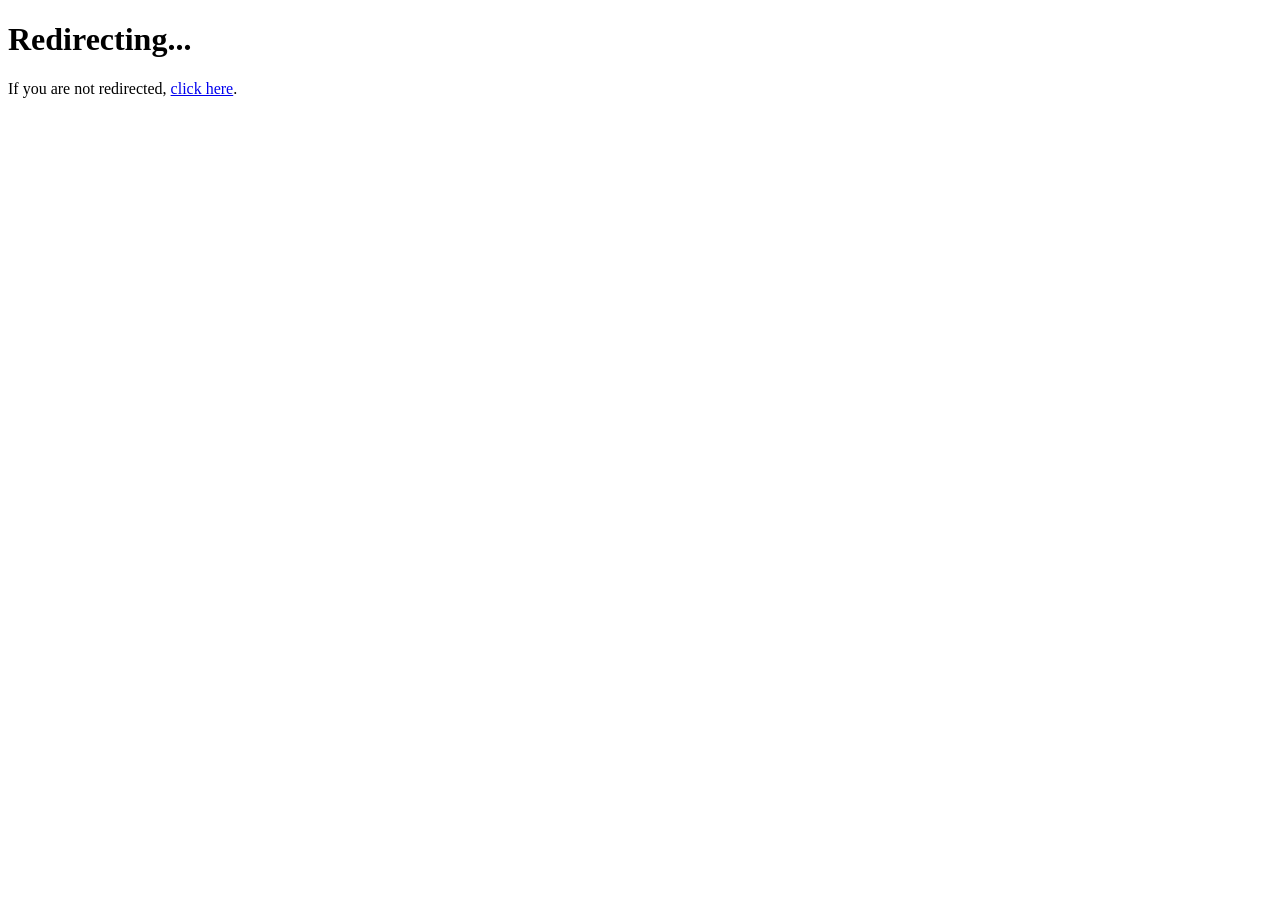
<file: index.html>
<!DOCTYPE html>
<html lang="en">
<head>
    <meta charset="UTF-8">
    <meta name="viewport" content="width=device-width, initial-scale=1.0">
    <title>Redirecting...</title>
    <meta http-equiv="refresh" content="2;url=https://nukstudios.xyz/home">
    <script>
        setTimeout(function() {
            window.location.href = "https://nukstudios.xyz/home";
        }, 2000);
    </script>
</head>
<body>
    <h1>Redirecting...</h1>
    <p>If you are not redirected, <a href="https://nukstudios.xyz/home">click here</a>.</p>
</body>
</html>
</file>
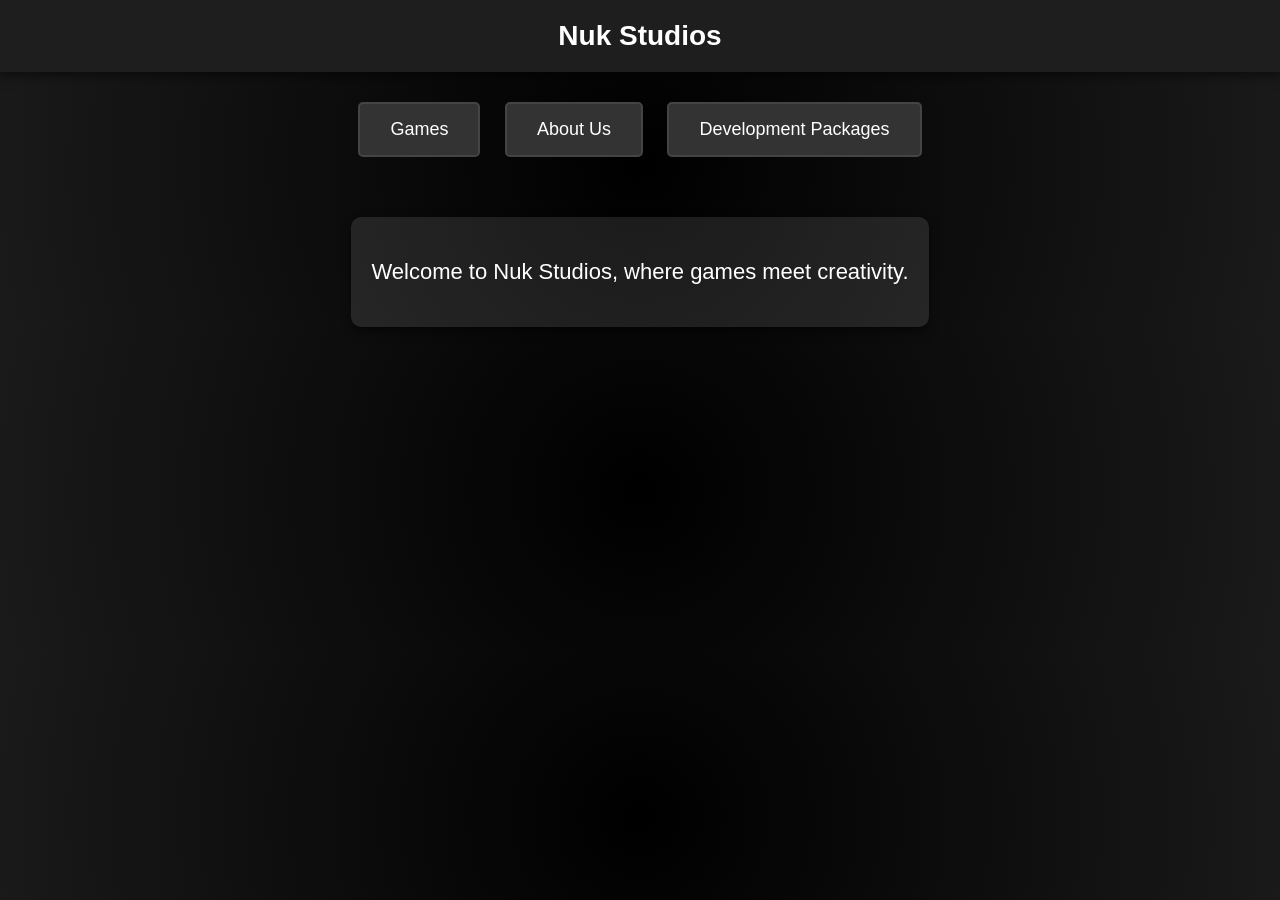
<file: home/index.html>
<!DOCTYPE html>
<html lang="en">
<head>
    <meta charset="UTF-8">
    <meta name="viewport" content="width=device-width, initial-scale=1.0">
    <title>Nuk Studios</title>
    <style>
        body {
            font-family: Arial, sans-serif;
            margin: 0;
            padding: 0;
            background: radial-gradient(circle, #000000, #1a1a1a);
            color: white;
            text-align: center;
        }
        header {
            background: #1e1e1e;
            padding: 20px;
            font-size: 28px;
            font-weight: bold;
            box-shadow: 0px 4px 10px rgba(0, 0, 0, 0.5);
        }
        .nav-buttons {
            margin-top: 20px;
        }
        .nav-buttons button {
            background: #333;
            border: 2px solid #444;
            color: white;
            padding: 15px 30px;
            margin: 10px;
            font-size: 18px;
            cursor: pointer;
            border-radius: 5px;
            transition: all 0.3s ease-in-out;
        }
        .nav-buttons button:hover {
            background: #555;
            border-color: #666;
            transform: scale(1.05);
        }
        .content {
            margin-top: 50px;
            font-size: 22px;
            padding: 20px;
            background: rgba(255, 255, 255, 0.1);
            border-radius: 10px;
            display: inline-block;
            box-shadow: 0px 4px 10px rgba(0, 0, 0, 0.5);
        }
    </style>
</head>
<body>
    <header>Nuk Studios</header>
    <div class="nav-buttons">
        <button>Games</button>
        <button>About Us</button>
        <button>Development Packages</button>
    </div>
    <div class="content">
        <p>Welcome to Nuk Studios, where games meet creativity.</p>
    </div>
</body>
</html>
</file>
